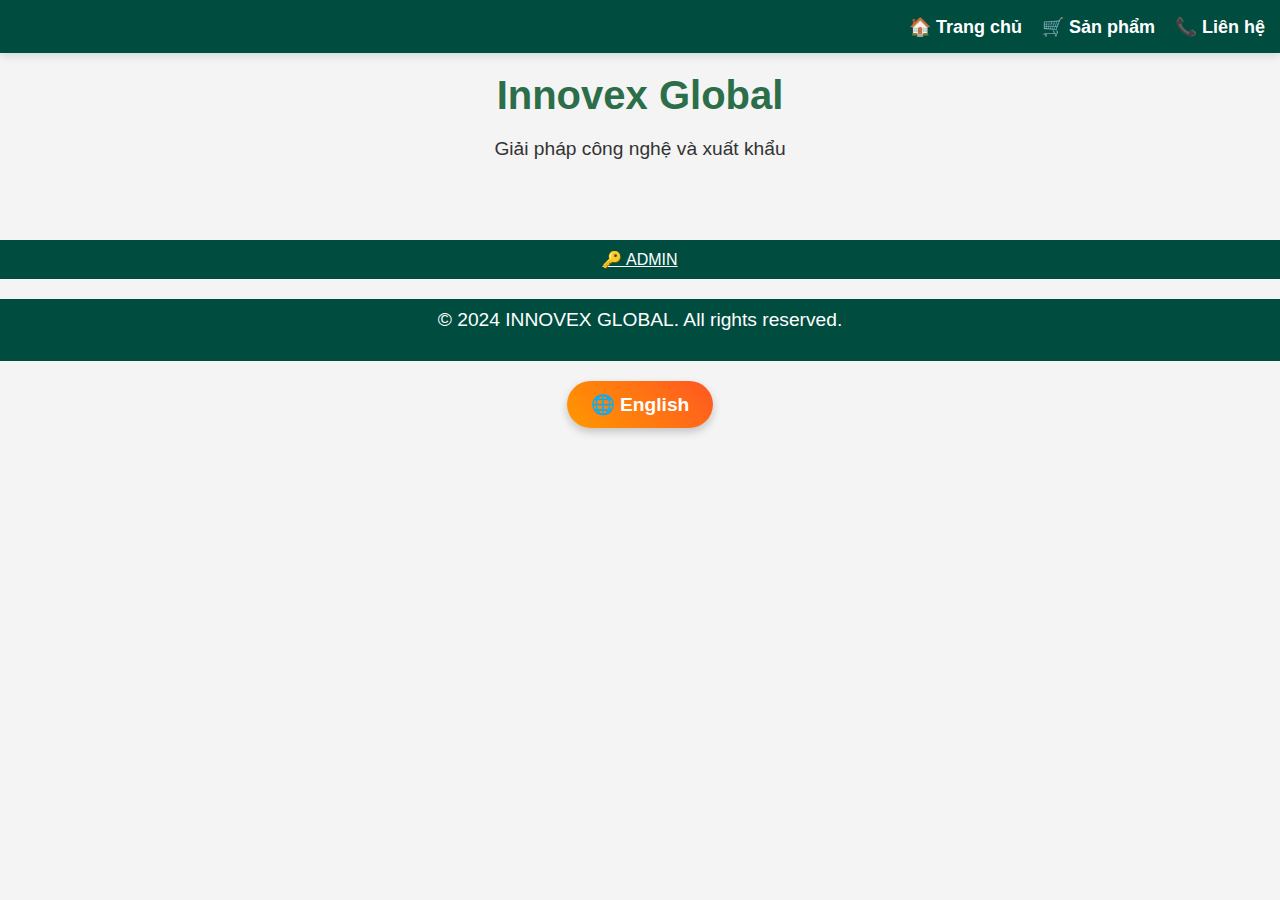
<file: index.html>
<!DOCTYPE html>
<html lang="vi">
<head>
    <meta charset="UTF-8">
    <meta name="viewport" content="width=device-width, initial-scale=1.0">
    <title>INNOVEX GLOBAL</title>
    <link rel="stylesheet" href="style.css">
    <script src="script.js"></script>
</head>
<body>
    <!-- Header -->
    <header class="main-header">
        <div class="logo">
            <!-- <img src="images/logo.jpg" alt="Innovex Global"> -->
        </div>
        <nav class="nav-menu">
            <ul>
                <li><a href="index.html">🏠 Trang chủ</a></li>
                <li><a href="sanpham.html">🛒 Sản phẩm</a></li>
                <li><a href="lienhe.html">📞 Liên hệ</a></li>
            </ul>
        </nav>
        <!-- <a href="tel:+84849496767" class="call-button">📞 Gọi ngay</a> -->
    </header>
    <div id="content"></div> <!-- Phần tử để hiển thị nội dung -->
   

    <div class="product-container">
        <!-- <div class="product" id="1" data-name="Fresh Ginger">
            <img src="https://images.unsplash.com/photo-1573414405995-2012861b74e0?q=80&w=600&auto=format&fit=crop" alt="Gừng Tươi">
            <h3>Gừng Tươi</h3>
            <p class="price">Giá: Đang tải...</p>
        </div> -->
    
    </div>
    
    <footer>
        
        <a href="#" onclick="checkAdminPassword()">🔑 ADMIN</a>
    </footer>
    <footer>
        <p>&copy; 2024 INNOVEX GLOBAL. All rights reserved.</p>
    </footer>

<script>

const titleID = GetTitleID();
const secretKey =  GetSCkey(); // 🔴 THAY THẾ BẰNG SECRET KEY CỦA BẠN

function checkAdminPassword() {
    const passwordKey = "admin_password_verified";
    const expirationMinutes = 10; // ⏳ Khoảng thời gian yêu cầu nhập lại mật khẩu (đơn vị: phút)

    const lastVerifiedTime = localStorage.getItem(passwordKey);
    const currentTime = new Date().getTime();

    // Nếu đã xác thực trước đó và chưa hết hạn
    if (lastVerifiedTime && currentTime - lastVerifiedTime < expirationMinutes * 60 * 1000) {
        window.location.href = "admin.html";
        return;
    }

    // Yêu cầu nhập mật khẩu nếu chưa có hoặc đã hết hạn
    let password = prompt("Nhập mật khẩu ADMIN:");
    if (password === "123456") {  // 🔑 Thay "123456" bằng mật khẩu thực tế
        localStorage.setItem(passwordKey, currentTime); // Lưu thời gian xác thực
        window.location.href = "admin.html";
    } else if (password !== null) {
        alert("Sai mật khẩu! Vui lòng thử lại.");
    }
}

   // Danh sách sản phẩm đã hiển thị
const currentProducts = new Set();

// Danh sách hình ảnh sản phẩm
const productImages = {
    banana: "https://giongchuoicaymo.com/wp-content/uploads/2021/05/chuoi-laba-da-lat-428-1.jpg",
    cacao: "https://villagecacao.com/uploads/shops/2021_04/cacao.jpg",
    ginger: "https://images.unsplash.com/photo-1573414405995-2012861b74e0?q=80&w=600&auto=format&fit=crop",
    garlic: "https://product.hstatic.net/1000178034/product/toi_cu_to_-_1kg_370a8b9654914afca274dd65eff74c08_4761b715a06d4d0b829d2e54689d170d_master.jpg",
    pepper: "https://static.kinhtedothi.vn/images/upload/2021/12/19/ea4a7274-efa1-47e9-b6dd-c23799707242.jpg",
    chili: "https://suckhoedoisong.qltns.mediacdn.vn/2015/1-ot-cay-1424484052730.jpg",
    thancui: "https://lh3.googleusercontent.com/pw/AP1GczOHKYKYFGrWEOlXMYE54hjwj6vG9NTLAn3vJ3iOFI2MhAezzBLiFowG6aa4rlqyIppxg0m8ex573BVdWA_2DIcF2Vro5OjgIPAz5VF5ltZT_0khmRi9IOM4iukJNKjnFFbgr32WcZYEFy8D08PRqwhX=w1260-h945-s-no-gm?authuser=0",
    vanep:"https://scontent.fsgn2-7.fna.fbcdn.net/v/t39.30808-6/457224960_495698036796149_7733101225166612730_n.jpg?_nc_cat=100&ccb=1-7&_nc_sid=833d8c&_nc_ohc=6AcosORhPEMQ7kNvgFTHXhC&_nc_oc=AdirrUilvJ_l_DGd3glUAAh-COkJ4kxk-FikXWgqUrN48nlqnL020VEAxcLmTtzsh7GQuqV5QFqbaXucD8fSbMiD&_nc_zt=23&_nc_ht=scontent.fsgn2-7.fna&_nc_gid=cmk3CCTz9gsaiM0u72NvEw&oh=00_AYGgYaD9j3eyTsS44TKFlEeVFUCCGrzGJRc0rL9etOnq2w&oe=67DD75F6"
};

// Hàm gọi PlayFab API để lấy dữ liệu sản phẩm
async function getPrice() {
    const url = `https://${titleID}.playfabapi.com/Admin/GetTitleData`;
    

    try {
        const response = await fetch(url, {
            method: "POST",
            headers: {
                "Content-Type": "application/json",
                "X-SecretKey": secretKey
            },
            body: JSON.stringify({})
        });

        const result = await response.json();
        console.log("📡 Dữ liệu từ PlayFab:", result);

        if (response.ok) {
            updateProductList(result.data.Data);
        } else {
            console.error("❌ Lỗi tải dữ liệu:", result.errorMessage);
        }
    } catch (error) {
        console.error("❌ Lỗi kết nối:", error);
    }
}


// Hàm cập nhật sản phẩm trên giao diện
function updateProductList(data) {
    const productList = document.querySelector(".product-container"); // Chọn container chứa tất cả sản phẩm

    if (!productList) {
        console.error("❌ LỖI: Không tìm thấy phần tử .product-container!");
        return;
    }

    for (const key in data) {
        if (data.hasOwnProperty(key)) {
            try {
                const productData = JSON.parse(data[key]); // Chuyển đổi từ chuỗi JSON sang object
                
                //const price = productData.price || "Đang cập nhật";
                const price = (productData.price !== undefined && Number(productData.price) > 0)  ? productData.price  : "Đang cập nhật";
                //let priceK = Math.round(price/1000);

                console.log("####################",price)
                //if (Number(price) < 0) continue;

                const imageUrl = productData.image || "https://via.placeholder.com/150"; // URL ảnh từ dữ liệu
                const productName = key.charAt(0).toUpperCase() + key.slice(1); // Viết hoa chữ cái đầu

                let existingProduct = document.querySelector(`.product[data-name="${key}"]`);

                if (existingProduct) {
                    console.log("🔄 Cập nhật sản phẩm:", key);
                    // Cập nhật giá
                    existingProduct.querySelector(".price").innerText = `Giá: ${price} VNĐ/kg`;
                    // Cập nhật hình ảnh
                    existingProduct.querySelector("img").src = imageUrl;
                } else {
                     
                    console.log("➕ Tạo sản phẩm mới:", key);
                    // Tạo sản phẩm mới nếu chưa có
                    const productDiv = document.createElement("div");
                    productDiv.classList.add("product");
                    productDiv.dataset.name = key;
                    productDiv.innerHTML = `
                        <img src="${imageUrl}" alt="${productName}">
                        <h3>${productName}</h3>
                        <p class="price">Giá: ${price} VNĐ/kg</p>
                    `;
                    productList.appendChild(productDiv);
                }
            } catch (error) {
                console.error(`❌ Lỗi khi xử lý sản phẩm "${key}":`, error);
            }
        }
    }
}


// Gọi hàm khi trang tải
document.addEventListener("DOMContentLoaded", () => {
    getPrice();
    setInterval(getPrice, 50000); // Cập nhật giá mỗi 50 giây
});





</script>
<div class="container">
    <!-- <a href="tel:+84849496767" class="button">📞 Liên hệ: Mr.Dương - Jake</a>
    <a href="https://zalo.me/0906654867" class="button">💬 Nhắn Zalo</a>
    <a href="https://wa.me/84849496767" class="button">💬 WhatsApp</a> -->
    <a href="En.html" class="button">🌐 English</a>
   
</div>
</body>
</html>
</file>
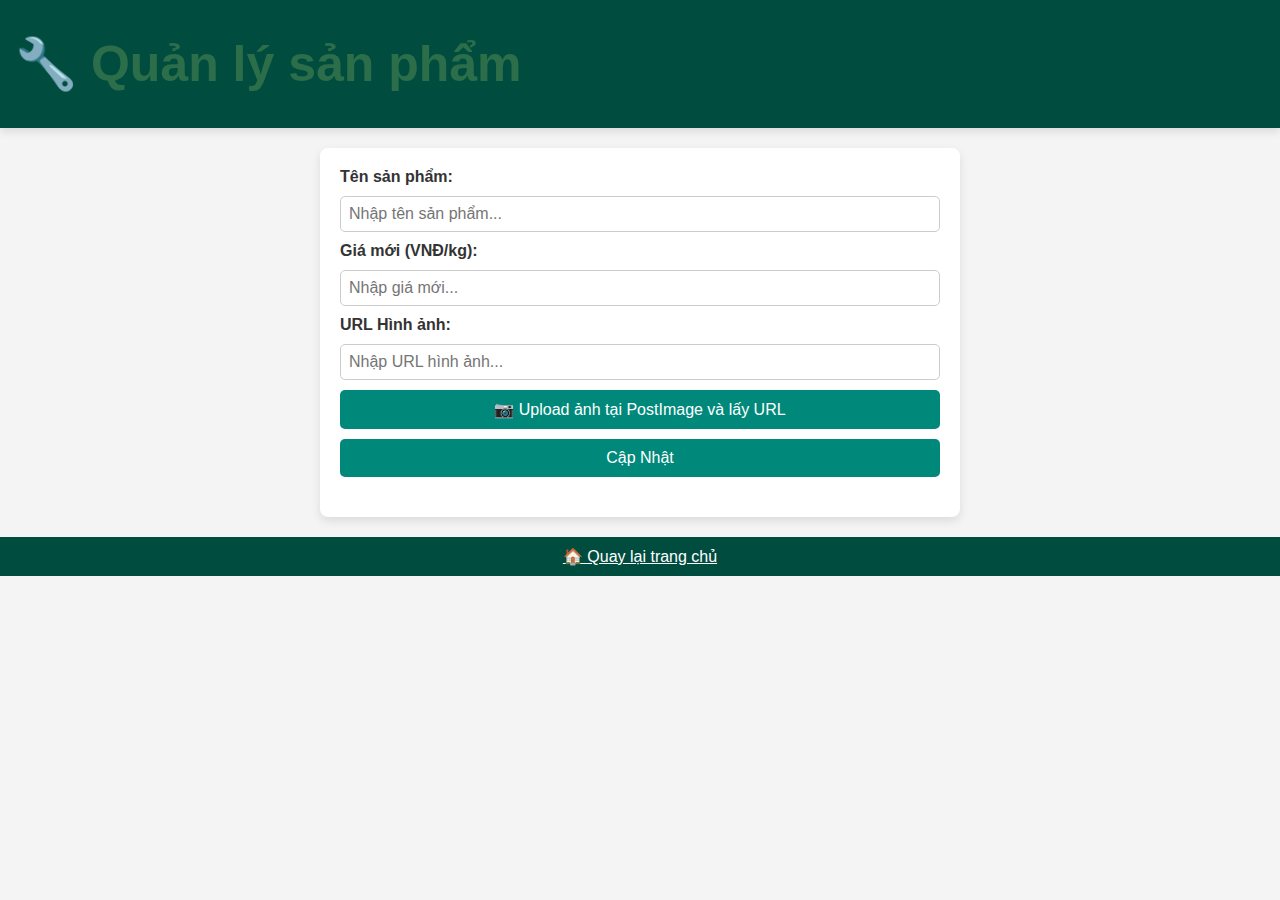
<file: admin.html>
<!DOCTYPE html>
<html lang="vi">
<head>
    <meta charset="UTF-8">
    <meta name="viewport" content="width=device-width, initial-scale=1.0">
    <title>Admin - Cập Nhật Sản Phẩm</title>
    <link rel="stylesheet" href="style.css">
    <script src="script.js"></script>
</head>
<body>
    <header class="main-header">
        <h1>🔧 Quản lý sản phẩm</h1>
    </header>

    <main>
        <form id="updateProductForm">
            <label for="productName">Tên sản phẩm:</label>
            <input type="text" id="productName" placeholder="Nhập tên sản phẩm..." required>

            <label for="newPrice">Giá mới (VNĐ/kg):</label>
            <input type="number" id="newPrice" placeholder="Nhập giá mới..." required>

            <label for="imageUrl">URL Hình ảnh:</label>
            <input type="url" id="imageUrl" placeholder="Nhập URL hình ảnh..." required>
            <button onclick="window.open('https://postimages.org/', '_blank')">📷 Upload ảnh tại PostImage và lấy URL</button>

            <button type="submit">Cập Nhật</button>

        </form>
        <!-- <form id="deleteProductForm">
            <label for="deleteProductName">Tên sản phẩm cần xóa:</label>
            <input type="text" id="deleteProductName" placeholder="Nhập tên sản phẩm..." required>
            <button type="submitdelete">🗑 Xóa Sản Phẩm</button>
        </form> -->
        
        <p id="deleteStatusMessage"></p>
        

        <p id="statusMessage"></p>
    </main>

    <footer>
        <a href="index.html">🏠 Quay lại trang chủ</a>
    </footer>

    <script>
      
     
      const titleID = GetTitleID();
      const secretKey = GetSCkey();




function isImageURLValid(url) {
    return new Promise((resolve) => {
        const img = new Image();
        img.onload = () => resolve(true);  // Ảnh load thành công -> URL hợp lệ
        img.onerror = () => resolve(false); // Lỗi khi load ảnh -> URL không hợp lệ
        img.src = url;
    });
}


// Xử lý sự kiện gửi form
document.getElementById("updateProductForm").addEventListener("submit", async function(event) {
    event.preventDefault(); // Ngăn chặn reload trang

    const url = `https://${titleID}.playfabapi.com/Admin/SetTitleData`;
    //const secretKey = "MWDS187QTJODWIYBH3B4U4BOHGQ97Y8AWZPGK9YKK66PZEDAZN"; // 🔴 THAY THẾ BẰNG SECRET KEY CỦA BẠN

    
    const productName = document.getElementById("productName").value.trim();
    const newPrice = document.getElementById("newPrice").value.trim();
    const imageUrl = document.getElementById("imageUrl").value.trim();
    const statusMessage = document.getElementById("statusMessage");

    if (!productName || !newPrice || !imageUrl) {
        statusMessage.innerText = "⚠️ Vui lòng nhập đầy đủ thông tin!";
        statusMessage.style.color = "red";
        return;
    }

    // Kiểm tra URL hình ảnh trước khi gửi dữ liệu
    statusMessage.innerText = "🔄 Đang kiểm tra URL hình ảnh...";
    statusMessage.style.color = "blue";

    const isValidImage = await isImageURLValid(imageUrl);
    
    if (!isValidImage) {
        statusMessage.innerText = "❌ URL hình ảnh không hợp lệ! Vui lòng nhập URL khác.";
        statusMessage.style.color = "red";
        return;
    }

    try {
        // Gửi dữ liệu sản phẩm lên PlayFab
        const response = await fetch(url, {
            method: "POST",
            headers: {
                "Content-Type": "application/json",
                "X-SecretKey": secretKey
            },
            body: JSON.stringify({
                "Key": productName,
                "Value": JSON.stringify({
                    "price": newPrice,
                    "image": imageUrl
                })
            })
        });

        const result = await response.json();
        console.log("Response:", result);

        if (response.ok) {
            statusMessage.innerText = `✅ Sản phẩm "${productName}" đã được cập nhật!`;
            statusMessage.style.color = "green";
        } else {
            statusMessage.innerText = `❌ Lỗi: ${result.errorMessage || "Không thể cập nhật sản phẩm"}`;
            statusMessage.style.color = "red";
        }
    } catch (error) {
        console.error("Error:", error);
        statusMessage.innerText = "❌ Lỗi kết nối!";
        statusMessage.style.color = "red";
    }
});



document.getElementById("deleteProductForm").addEventListener("submit", async function(event) {
    event.preventDefault(); // Ngăn reload trang
    
    const productName = document.getElementById("deleteProductName").value.trim();
    if (!productName) {
        alert("Vui lòng nhập tên sản phẩm!");
        return;
    }

    // Gửi request lên PlayFab để cập nhật giá về 0
    const requestData = {
        "Key": productName,
        "Value": "0"
    };

    try {
        const response = await fetch("https://1522DF.playfabapi.com/Admin/SetTitleData", {
            method: "POST",
            headers: {
                "Content-Type": "application/json",
                "X-SecretKey": secretKey,
            },
            body: JSON.stringify(requestData)
        });

        const result = await response.json();
        if (result.code === 200) {
            alert(`Đã cập nhật giá sản phẩm "${productName}" thành <0.`);
        } else {
            console.error("Lỗi từ PlayFab:", result);
            alert("Cập nhật không thành công!");
        }
    } catch (error) {
        console.error("Lỗi khi gửi request:", error);
        alert("Lỗi kết nối đến PlayFab!");
    }
});

    </script>
</body>
</html>
</file>
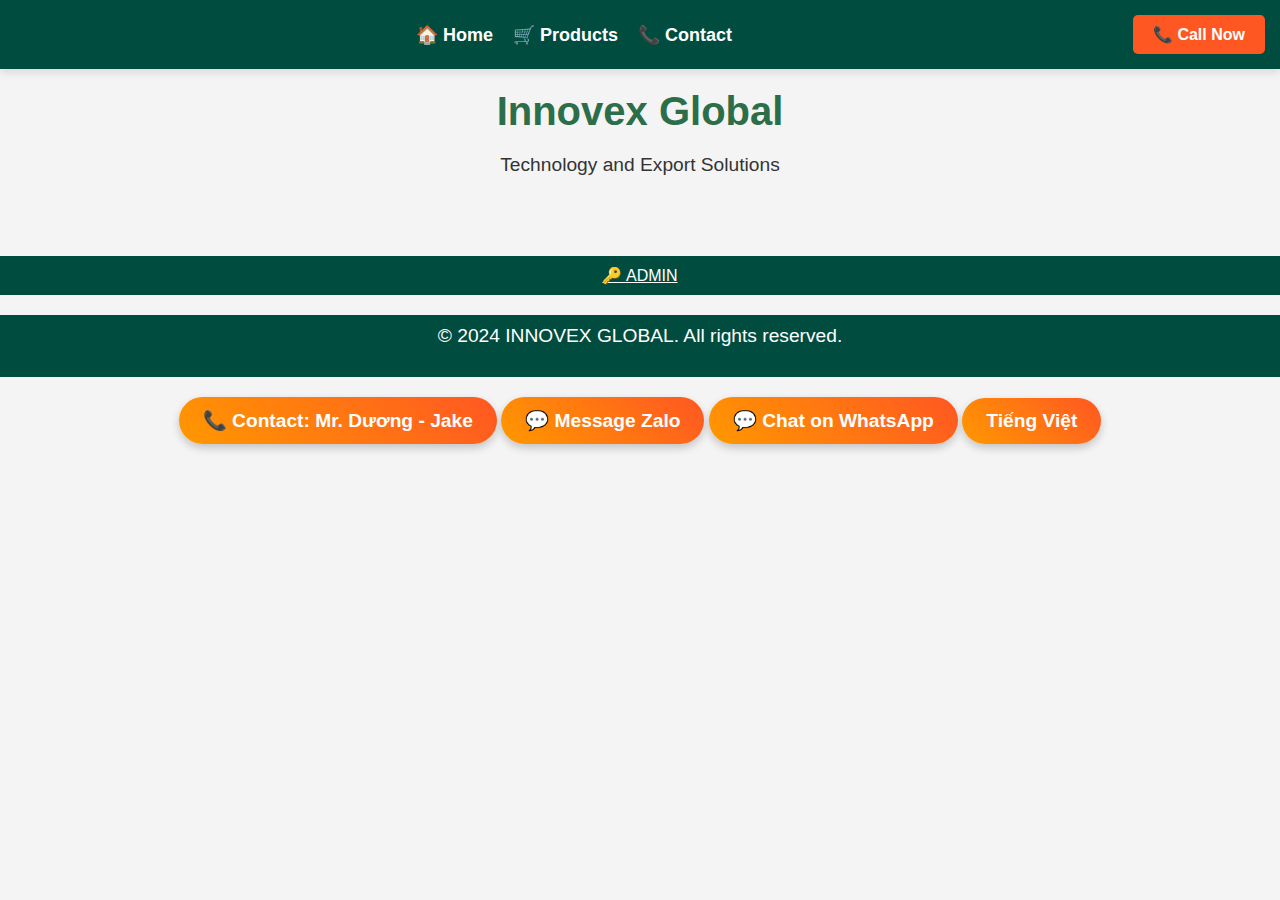
<file: En.html>
<!DOCTYPE html>
<html lang="en">
<head>
    <meta charset="UTF-8">
    <meta name="viewport" content="width=device-width, initial-scale=1.0">
    <title>INNOVEX GLOBAL</title>
    <link rel="stylesheet" href="style.css">
    <script src="script.js"></script>
</head>
<body>
    <!-- Header -->
    <header class="main-header">
        <div class="logo">
            <!-- <img src="images/logo.jpg" alt="Innovex Global"> -->
        </div>
        <nav class="nav-menu">
            <ul>
                <li><a href="index.html">🏠 Home</a></li>
                <li><a href="sanpham.html">🛒 Products</a></li>
                <li><a href="lienhe.html">📞 Contact</a></li>
            </ul>
        </nav>
        <a href="tel:+84849496767" class="call-button">📞 Call Now</a>
    </header>
    <h1>Innovex Global</h1>
    <p>Technology and Export Solutions</p>
   
    <div class="product-container">
        <!-- Product items will be displayed here -->
    </div>
    
    <footer>
        <a href="#" onclick="checkAdminPassword()">🔑 ADMIN</a>
    </footer>
    <footer>
        <p>&copy; 2024 INNOVEX GLOBAL. All rights reserved.</p>
    </footer>

<script>
const titleID = GetTitleID();
const secretKey = GetSCkey(); // 🔴 REPLACE WITH YOUR SECRET KEY

function checkAdminPassword() {
    const passwordKey = "admin_password_verified";
    const expirationMinutes = 10; // ⏳ Time before requiring re-entry (minutes)

    const lastVerifiedTime = localStorage.getItem(passwordKey);
    const currentTime = new Date().getTime();

    if (lastVerifiedTime && currentTime - lastVerifiedTime < expirationMinutes * 60 * 1000) {
        window.location.href = "admin.html";
        return;
    }

    let password = prompt("Enter ADMIN password:");
    if (password === "123456") {  // 🔑 Replace "123456" with the actual password
        localStorage.setItem(passwordKey, currentTime);
        window.location.href = "admin.html";
    } else if (password !== null) {
        alert("Incorrect password! Please try again.");
    }
}

async function getPrice() {
    const url = `https://${titleID}.playfabapi.com/Admin/GetTitleData`;
    
    try {
        const response = await fetch(url, {
            method: "POST",
            headers: {
                "Content-Type": "application/json",
                "X-SecretKey": secretKey
            },
            body: JSON.stringify({})
        });

        const result = await response.json();
        console.log("📡 Data from PlayFab:", result);

        if (response.ok) {
            updateProductList(result.data.Data);
        } else {
            console.error("❌ Error loading data:", result.errorMessage);
        }
    } catch (error) {
        console.error("❌ Connection error:", error);
    }
}

const EXCHANGE_RATE = 0.00004; // Ví dụ: 1 VNĐ = 0.00004 USD (~ 25,000 VNĐ/USD)

function updateProductList(data) {
    const productList = document.querySelector(".product-container");

    if (!productList) {
        console.error("❌ ERROR: .product-container not found!");
        return;
    }

    for (const key in data) {
        if (data.hasOwnProperty(key)) {
            try {
                const productData = JSON.parse(data[key]);
                let priceVND = productData.price !== undefined ? Number(productData.price) : 0;
                let priceUSDPerTon = (priceVND * EXCHANGE_RATE * 1000).toFixed(2); // Chuyển sang USD/tons
                priceUSDPerTon = Math.round(priceVND * EXCHANGE_RATE * 1000); // Làm tròn về số nguyên


                const imageUrl = productData.image || "https://via.placeholder.com/150";
                const productName = key.charAt(0).toUpperCase() + key.slice(1);

                let existingProduct = document.querySelector(`.product[data-name="${key}"]`);

                if (existingProduct) {
                    console.log("🔄 Updating product:", key);
                    existingProduct.querySelector(".price").innerText = `Price: $${priceUSDPerTon}/tons`;
                    existingProduct.querySelector("img").src = imageUrl;
                } else {
                    console.log("➕ Adding new product:", key);
                    const productDiv = document.createElement("div");
                    productDiv.classList.add("product");
                    productDiv.dataset.name = key;
                    productDiv.innerHTML = `
                        <img src="${imageUrl}" alt="${productName}">
                        <h3>${productName}</h3>
                        <p class="price">Price: $${priceUSDPerTon}/tons</p>
                    `;
                    productList.appendChild(productDiv);
                }
            } catch (error) {
                console.error(`❌ Error processing product "${key}":`, error);
            }
        }
    }
}



document.addEventListener("DOMContentLoaded", () => {
    getPrice();
    setInterval(getPrice, 50000);
});
</script>

<div class="container">
    <a href="tel:+84849496767" class="button">📞 Contact: Mr. Dương - Jake</a>
    <a href="https://zalo.me/0906654867" class="button">💬 Message Zalo</a>
    <a href="https://wa.me/84849496767" class="button">💬 Chat on WhatsApp</a>
    <a href="index.html" class="button">Tiếng Việt</a>
</div>
</body>
</html>
</file>
<file: style.css>
/* Reset mặc định */
* {
    margin: 0;
    padding: 0;
    box-sizing: border-box;
}

/* Thiết lập chung */
body {
    font-family: 'Arial', sans-serif;
    text-align: center;
    background: #f4f4f4;
    color: #333;
}

/* Tiêu đề chính */
h1 {
    font-size: 2.5em;
    margin: 20px 0;
    color: #2c6e49;
}

p {
    font-size: 1.2em;
    margin-bottom: 20px;
}

/* Bố cục sản phẩm */
.product-container {
    display: flex;
    justify-content: center;
    flex-wrap: wrap;
    gap: 20px;
    padding: 20px;
}

.company-logo {
    display: block;
    margin: 0 auto; /* Căn giữa */
    width: 300px; /* Độ rộng lớn hơn */
    height: auto; /* Giữ tỷ lệ ảnh */
}

/* Card sản phẩm */
.product {
    width: 320px;
    background: white;
    padding: 15px;
    border-radius: 10px;
    box-shadow: 0 4px 8px rgba(0, 0, 0, 0.1);
    transition: transform 0.3s, box-shadow 0.3s;
    text-align: center;
}

.product:hover {
    transform: translateY(-5px);
    box-shadow: 0 6px 12px rgba(0, 0, 0, 0.15);
}

.product img {
    width: 100%;
    height: 200px;
    object-fit: cover;
    border-radius: 10px;
}

.product h3 {
    margin: 15px 0 10px;
    font-size: 1.4em;
    color: #2c6e49;
}

.product p {
    font-size: 1.1em;
    font-weight: bold;
    color: #d35400;
}

/* Button */
.button {
    display: inline-block;
    margin-top: 20px;
    padding: 12px 24px;
    font-size: 1.2em;
    font-weight: bold;
    color: white;
    background: linear-gradient(45deg, #ff9800, #ff5722);
    border: none;
    border-radius: 30px;
    cursor: pointer;
    transition: all 0.3s ease-in-out;
    text-decoration: none;
    text-align: center;
    box-shadow: 0 4px 8px rgba(0, 0, 0, 0.2);
}
.small-button {
    display: inline-block;
    margin-top: 10px;
    padding: 5px 10px;
    font-size: 1.2em;
    font-weight: bold;
    color: white;
    background: linear-gradient(45deg, #5f96df, #2256ff);
    border: none;
    border-radius: 30px;
    cursor: pointer;
    transition: all 0.3s ease-in-out;
    text-decoration: none;
    text-align: center;
    box-shadow: 0 4px 8px rgba(0, 0, 0, 0.2);
}

/* Hiệu ứng hover */
.button:hover {
    background: linear-gradient(45deg, #ff5722, #e64a19);
    transform: scale(1.05);
    box-shadow: 0 6px 12px rgba(0, 0, 0, 0.3);
}

/* Hiệu ứng khi bấm */
.button:active {
    transform: scale(0.95);
    box-shadow: 0 2px 6px rgba(0, 0, 0, 0.2);
}

/* Footer */
footer {
    margin-top: 30px;
    padding: 10px;
    background: #2c6e49;
    color: white;
    font-size: 1em;
}
/* Header chính */
.main-header {
    display: flex;
    justify-content: space-between;
    align-items: center;
    background-color: #004d40; /* Màu xanh đậm */
    padding: 15px 30px;
    box-shadow: 0px 4px 8px rgba(0, 0, 0, 0.1);
}

/* Logo */
.logo img {
    width: 100px; /* Điều chỉnh kích thước logo */
    height: auto;
}

/* Menu điều hướng */
.nav-menu ul {
    list-style: none;
    display: flex;
    gap: 20px;
    padding: 0;
    margin: 0;
}

.nav-menu ul li {
    display: inline;
}

.nav-menu ul li a {
    text-decoration: none;
    color: white;
    font-size: 18px;
    font-weight: bold;
    transition: 0.3s;
}

.nav-menu ul li a:hover {
    color: #FFD700; /* Màu vàng khi hover */
}

/* Nút gọi ngay */
.call-button {
    background-color: #FF5722; /* Màu cam */
    color: white;
    padding: 10px 20px;
    border-radius: 5px;
    text-decoration: none;
    font-size: 16px;
    font-weight: bold;
    transition: 0.3s;
}

.call-button:hover {
    background-color: #E64A19; /* Màu cam đậm khi hover */
}
/* Nút Zalo */
.zalo-button {
    background-color: #0088FF; /* Màu xanh Zalo */
    color: white;
    padding: 10px 20px;
    border-radius: 5px;
    text-decoration: none;
    font-size: 16px;
    font-weight: bold;
    display: inline-block;
    margin-top: 10px;
    transition: 0.3s;
}

.zalo-button:hover {
    background-color: #0066CC; /* Màu xanh đậm khi hover */
}
body {
    font-family: Arial, sans-serif;
    background-color: #f4f4f4;
    text-align: center;
}

.main-header {
    background-color: #004d40;
    color: white;
    padding: 15px;
    font-size: 20px;
    text-align: center;
}

main {
    margin: 20px auto;
    padding: 20px;
    width: 50%;
    background: white;
    border-radius: 8px;
    box-shadow: 0px 4px 10px rgba(0, 0, 0, 0.1);
}

form {
    display: flex;
    flex-direction: column;
    gap: 10px;
}

label {
    font-size: 16px;
    font-weight: bold;
    text-align: left;
}

input {
    padding: 8px;
    font-size: 16px;
    border: 1px solid #ccc;
    border-radius: 5px;
}

button {
    background-color: #00897b;
    color: white;
    font-size: 16px;
    padding: 10px;
    border: none;
    cursor: pointer;
    border-radius: 5px;
    transition: 0.3s;
}

button:hover {
    background-color: #00695c;
}

#statusMessage {
    font-size: 16px;
    margin-top: 10px;
}

footer {
    margin-top: 20px;
    padding: 10px;
    background: #004d40;
}

footer a {
    color: white;


}
</file>
